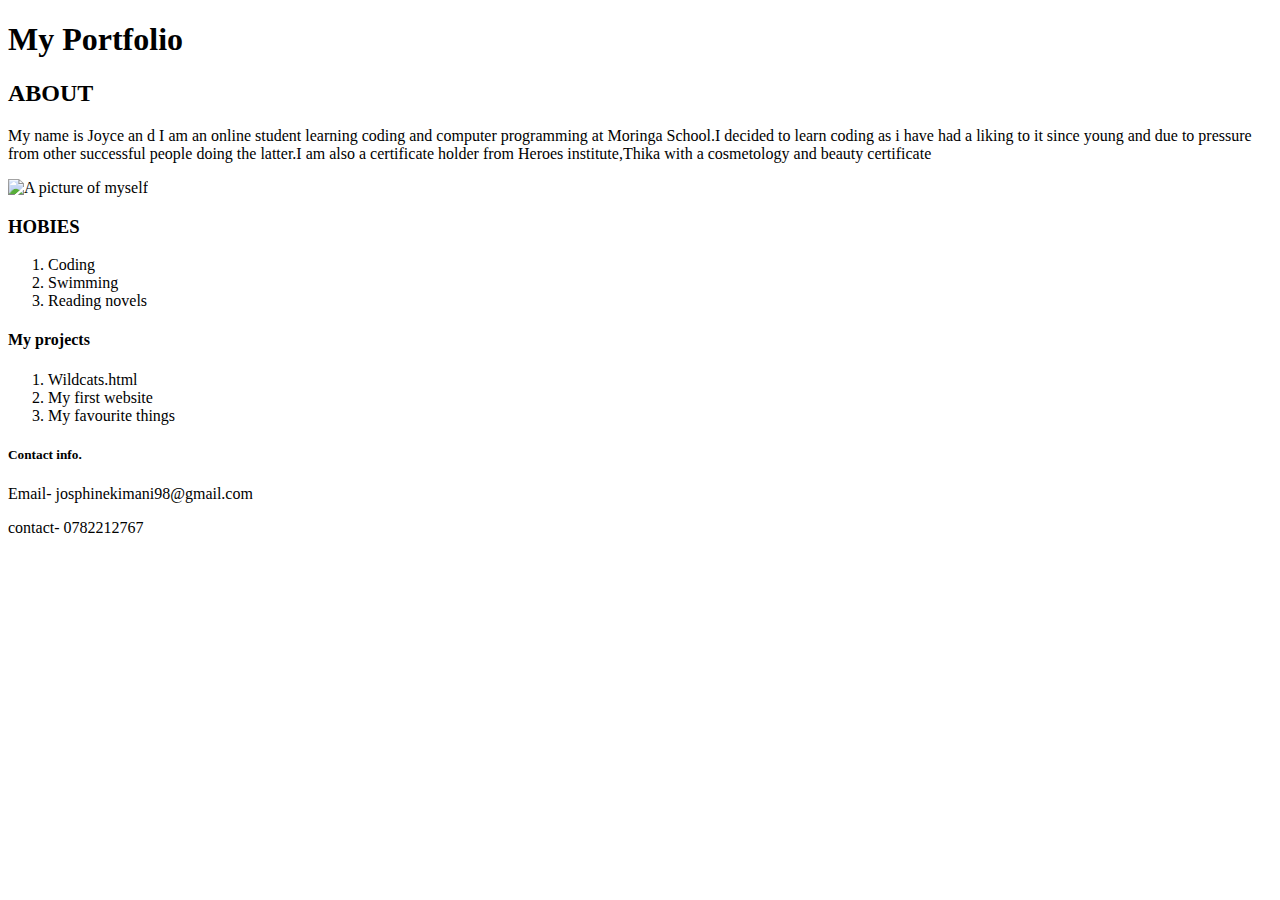
<file: index.html>
<!DOCTYPE html>
<html>
 <head>
   <title>Portfolio Yangu!</title>
   </head>
   <body>
     <h1>My Portfolio</h1>
     <h2>ABOUT</h2>
     <p>My name is Joyce an d I am an online student learning coding and computer programming at Moringa School.I decided to learn coding as i have had a liking to it since young and due to pressure from other successful people doing the latter.I am also a certificate holder from Heroes institute,Thika with a cosmetology and beauty certificate</p>
     <img scr="joyce/portfolioyangu/joyce.jpeg" alt="A picture of myself">
     <h3>HOBIES</h3>
     <ol>
       <li>Coding</li>
       <li>Swimming</li>
       <li>Reading novels</li>
    </ol>
    <h4>My projects</h4>
    <ol>
      <li>Wildcats.html</li>
      <li>My first website</li>
      <li>My favourite things</li>
    </ol>
    <h5>Contact info.</h5>
    <p>Email- josphinekimani98@gmail.com</p>
    <p>contact- 0782212767</p>
</file>
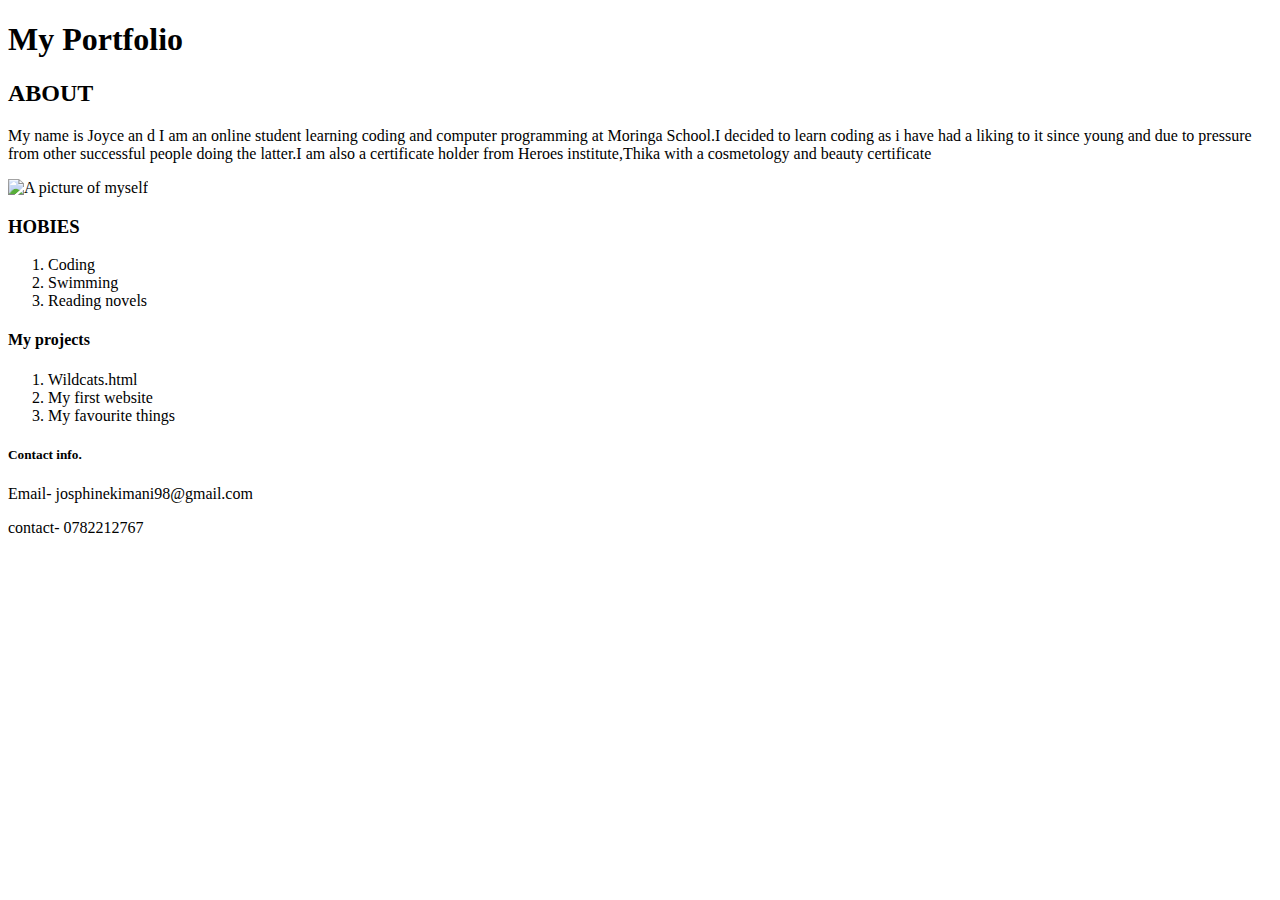
<file: joy~cee.html>
<!DOCTYPE html>
<html>
 <head>
   <title>Portfolio Yangu!</title>
   </head>
   <body>
     <h1>My Portfolio</h1>
     <h2>ABOUT</h2>
     <p>My name is Joyce an d I am an online student learning coding and computer programming at Moringa School.I decided to learn coding as i have had a liking to it since young and due to pressure from other successful people doing the latter.I am also a certificate holder from Heroes institute,Thika with a cosmetology and beauty certificate</p>
     <img scr="joyce.jpeg" alt="A picture of myself">
     <h3>HOBIES</h3>
     <ol>
       <li>Coding</li>
       <li>Swimming</li>
       <li>Reading novels</li>
    </ol>
    <h4>My projects</h4>
    <ol>
      <li>Wildcats.html</li>
      <li>My first website</li>
      <li>My favourite things</li>
    </ol>
    <h5>Contact info.</h5>
    <p>Email- josphinekimani98@gmail.com</p>
    <p>contact- 0782212767</p>
</file>
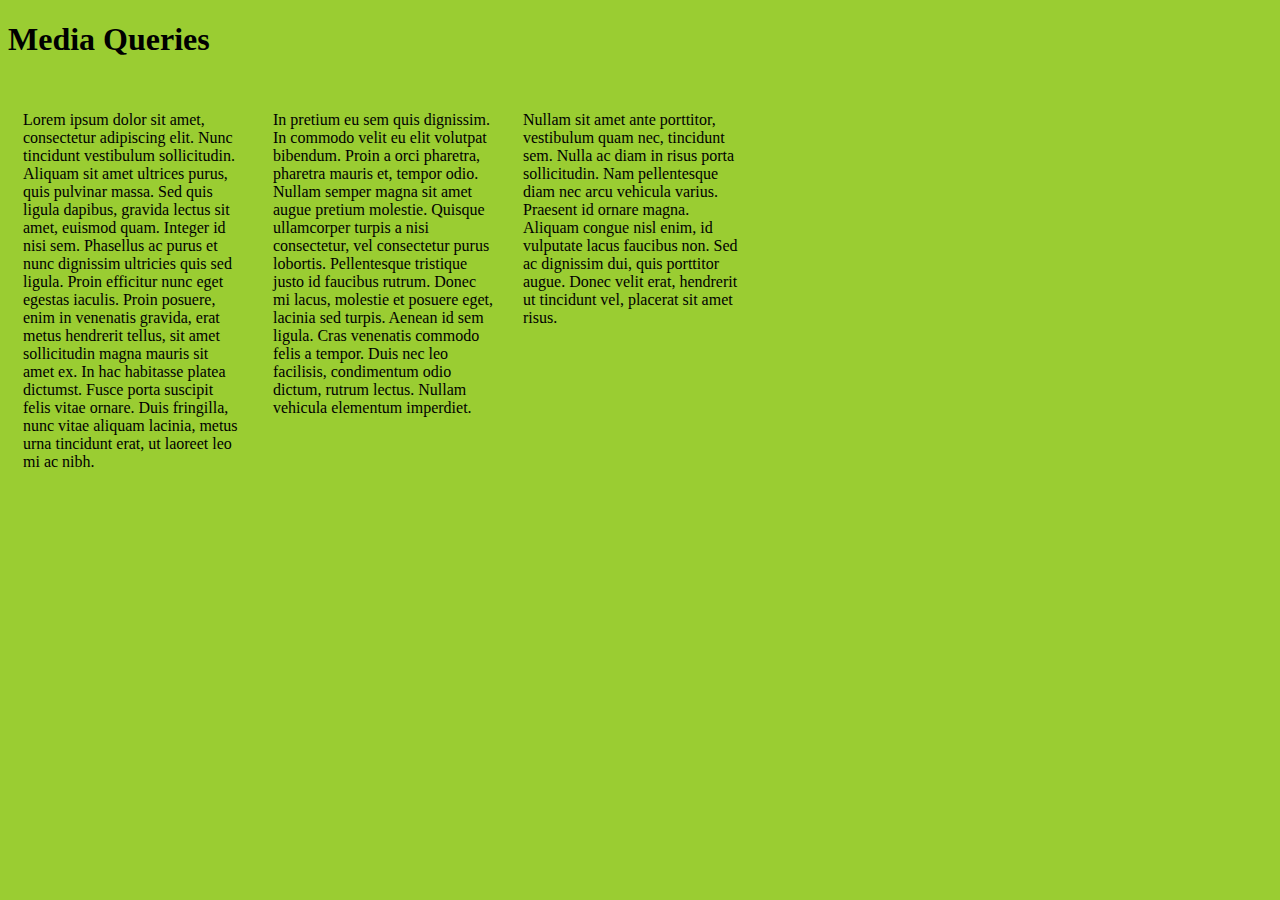
<file: media-query-site.html>
<!DOCTYPE html>
<html>
  <head>
    <link href="css/styles.css" rel="stylesheet" type="text/css" media="all">
    <title>Media Queries</title>
  </head>
  <body>
    <h1>Media Queries</h1>
    <div class="column">
      <p>Lorem ipsum dolor sit amet, consectetur adipiscing elit. Nunc tincidunt vestibulum sollicitudin. Aliquam sit amet ultrices purus, quis pulvinar massa. Sed quis ligula dapibus, gravida lectus sit amet, euismod quam. Integer id nisi sem. Phasellus ac purus et nunc dignissim ultricies quis sed ligula. Proin efficitur nunc eget egestas iaculis. Proin posuere, enim in venenatis gravida, erat metus hendrerit tellus, sit amet sollicitudin magna mauris sit amet ex. In hac habitasse platea dictumst. Fusce porta suscipit felis vitae ornare. Duis fringilla, nunc vitae aliquam lacinia, metus urna tincidunt erat, ut laoreet leo mi ac nibh. </p>
    </div>
    <div class="column">
      <p>In pretium eu sem quis dignissim. In commodo velit eu elit volutpat bibendum. Proin a orci pharetra, pharetra mauris et, tempor odio. Nullam semper magna sit amet augue pretium molestie. Quisque ullamcorper turpis a nisi consectetur, vel consectetur purus lobortis. Pellentesque tristique justo id faucibus rutrum. Donec mi lacus, molestie et posuere eget, lacinia sed turpis. Aenean id sem ligula. Cras venenatis commodo felis a tempor. Duis nec leo facilisis, condimentum odio dictum, rutrum lectus. Nullam vehicula elementum imperdiet.</p>
    </div>
    <div class="column">
      <p>Nullam sit amet ante porttitor, vestibulum quam nec, tincidunt sem. Nulla ac diam in risus porta sollicitudin. Nam pellentesque diam nec arcu vehicula varius. Praesent id ornare magna. Aliquam congue nisl enim, id vulputate lacus faucibus non. Sed ac dignissim dui, quis porttitor augue. Donec velit erat, hendrerit ut tincidunt vel, placerat sit amet risus.</p>
    </div>
  </body>
</html>
</file>
<file: css/styles.css>
@media screen and (min-width: 480px) and  (max-width: 767px) {
  body {
    background-color: black;
    color: white;
  }
}
@media screen and (min-width: 768px) {
  body {
    background-color: yellowgreen;
  }
  .column {
    width: 220px;
    float: left;
    padding: 15px;
  }
}
</file>
